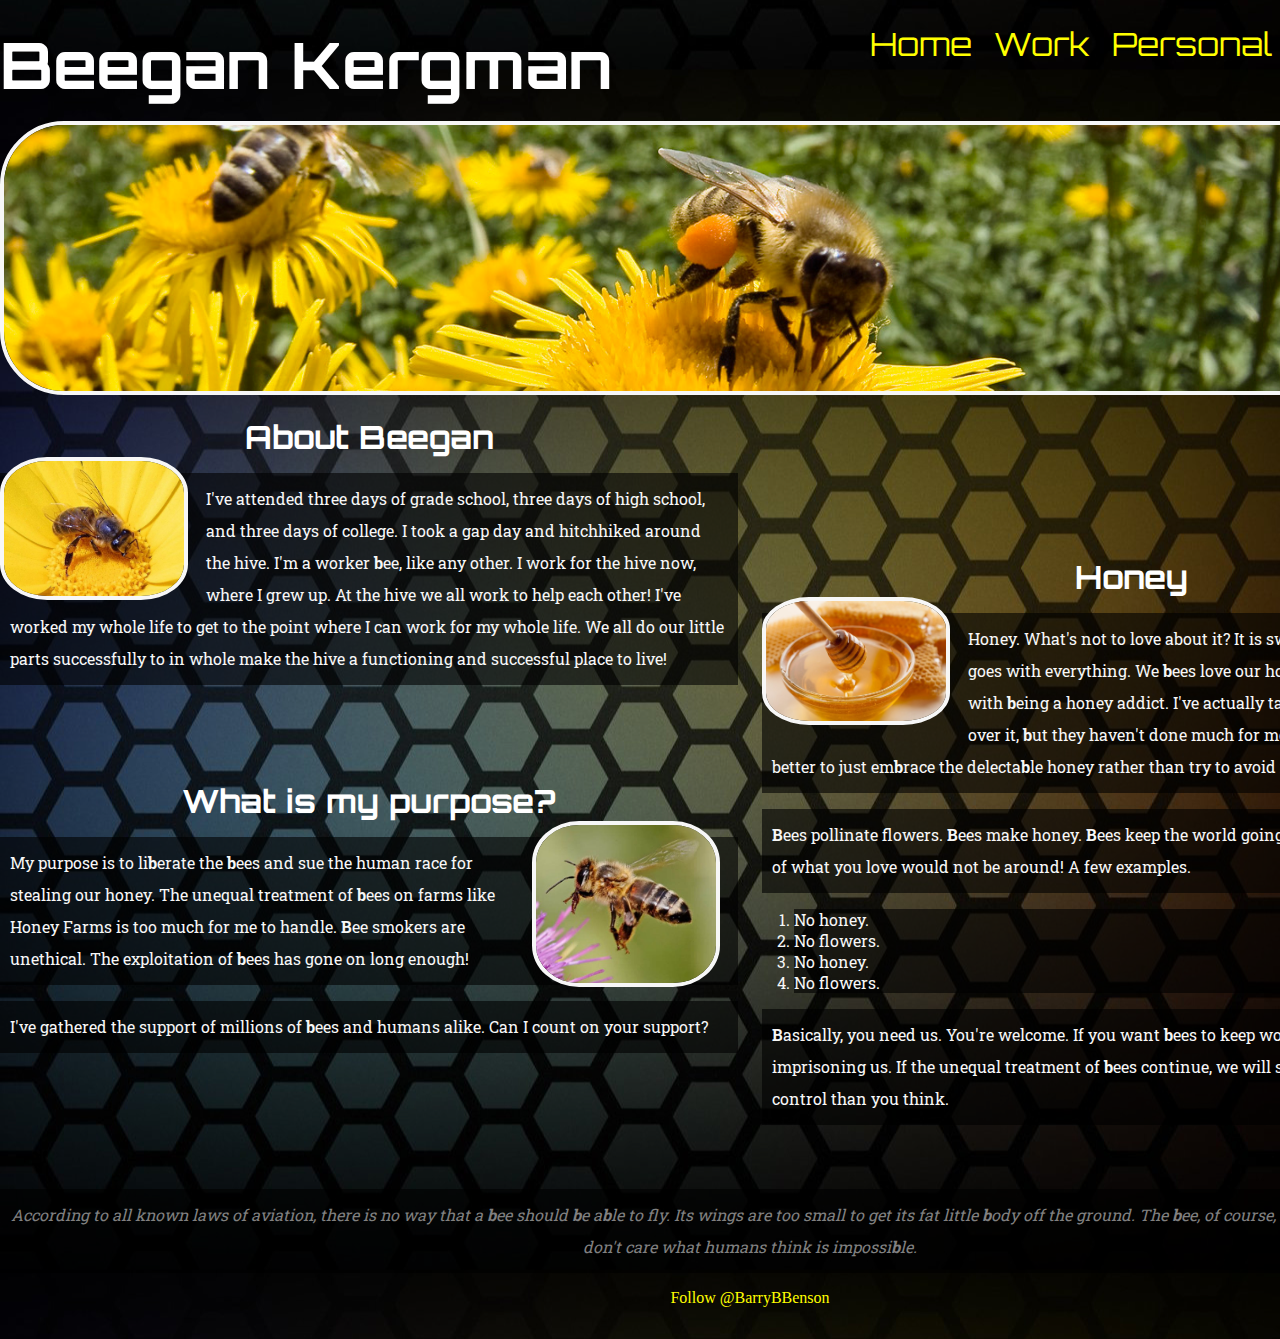
<file: index.html>
<!DOCTYPE html>
<html>

<head>
    <title>My Alter Ego</title>
    <link rel="stylesheet" href="resources/style.css">
    <link href="https://fonts.googleapis.com/css?family=Patrick+Hand|Roboto+Slab" rel="stylesheet">
    <style>
	@import url('https://fonts.googleapis.com/css?family=Orbitron');
	</style>
</head>
<body>

    <header>
    	<nav>
          <a href="index.html">Home</a>
          <a href="work.html">Work</a>
          <a href="personal.html">Personal Life</a>
          <a href="photos.html">Photos</a>
          
        </nav>
        <h1>Beegan Kergman</h1>
        <img src="images/banner.jpg">
        <br>
        <br>
    </header>
    <main id="homepage">
    
        <h2>About Beegan</h2>
        <img class="leftprofile" src="images/honeybee.jpg" alt="profile picture">
        <p>I've attended three days of grade school, three days of high school, and three days of college. I took a gap day and hitchhiked around the hive. I'm a worker <b>b</b>ee, like any other. I work for the hive now, where I grew up. At the hive we all work to help each other! I've worked my whole life to get to the point where I can work for my whole life. We all do our little parts successfully to in whole make the hive a functioning and successful place to live!</p>
        
        <h2><br><br>What is my purpose?</h2>
        <img class="profile" src="images/honeybee2.jpg" alt="profile picture">
        <p>My purpose is to li<b>b</b>erate the <b>b</b>ees and sue the human race for stealing our honey. The unequal treatment of <b>b</b>ees on farms like Honey Farms is too much for me to handle. <b>B</b>ee smokers are unethical. The exploitation of <b>b</b>ees has gone on long enough!</p>
        <p>I've gathered the support of millions of <b>b</b>ees and humans alike. Can I count on your support?</p>
        <br>
        <br>
        <iframe width="100%" height="100" scrolling="no" frameborder="no" src="https://w.soundcloud.com/player/?url=https%3A//api.soundcloud.com/tracks/253477348&amp;auto_play=false&amp;hide_related=false&amp;show_comments=true&amp;show_user=true&amp;show_reposts=false&amp;visual=true"></iframe>
        
        <h2><br>Honey</h2>
        <img class="leftprofile" src="images/honey.jpg" alt="profile picture">
        <p>Honey. What's not to love about it? It is sweet, gooey, and just simply goes with everything. We <b>b</b>ees love our honey. I'm guilty as charged with <b>b</b>eing a honey addict. I've actually taken a few classes to get over it, <b>b</b>ut they haven't done much for me. I've learned that it is better to just em<b>b</b>race the delecta<b>b</b>le honey rather than try to avoid it.</p>
        <p><b>B</b>ees pollinate flowers. <b>B</b>ees make honey. <b>B</b>ees keep the world going. If it wasn't for <b>b</b>ees, a lot of what you love would not be around! A few examples.</p>
        <ol>
            <li>No honey.</li>
            <li>No flowers.</li>
            <li>No honey.</li>
            <li>No flowers.</li>
        </ol>
        <p><b>B</b>asically, you need us. You're welcome. If you want <b>b</b>ees to keep working for you, then stop imprisoning us. If the unequal treatment of <b>b</b>ees continue, we will strike. <b>B</b>ees have more control than you think.</p>
    </main>
    <footer>
        <p style="color: gray; font-style: italic">According to all known laws of aviation, there is no way that a <b>b</b>ee should <b>b</b>e a<b>b</b>le to fly. Its wings are too small to get its fat little <b>b</b>ody off the ground. The <b>b</b>ee, of course, flies anyways. <b>B</b>ecause <b>b</b>ees don't care what humans think is impossi<b>b</b>le.</p>
        <a href="https://twitter.com/BarryBBenson" class="twitter-follow-button" data-show-count="false">Follow @BarryBBenson</a><script async src="//platform.twitter.com/widgets.js" charset="utf-8"></script>
    </footer>
</body>

</html>
</file>
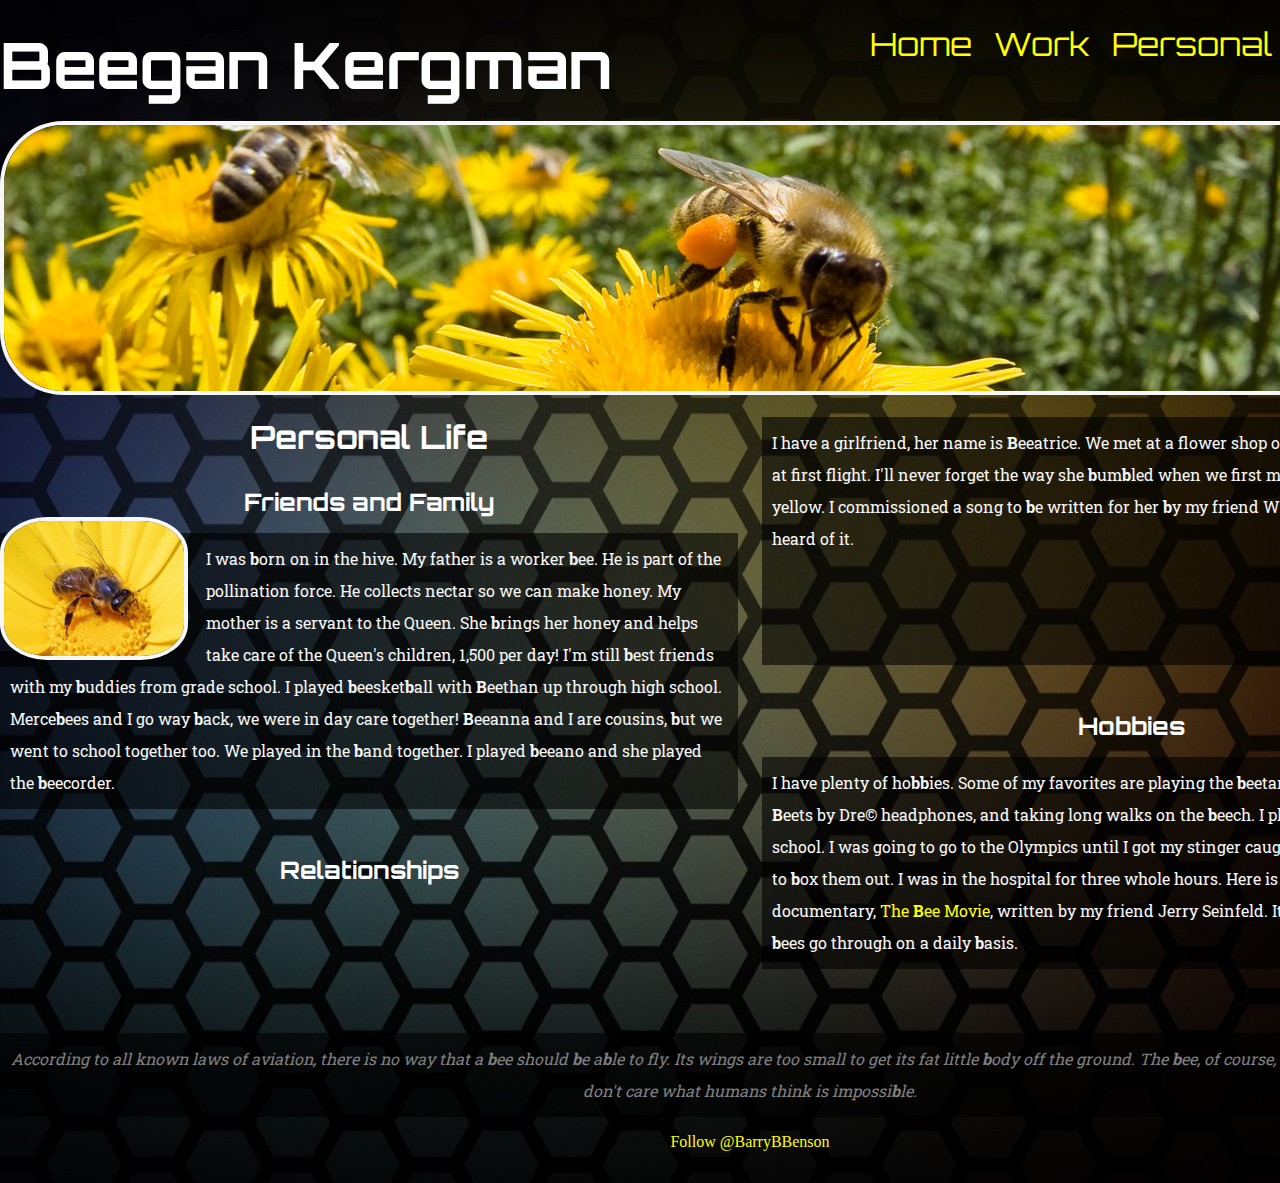
<file: personal.html>
<!DOCTYPE html>
<html>

<head>
    <title>My Alter Ego</title>
    <link rel="stylesheet" href="resources/style.css">
    <link href="https://fonts.googleapis.com/css?family=Patrick+Hand|Roboto+Slab" rel="stylesheet">
    <style>
	@import url('https://fonts.googleapis.com/css?family=Orbitron');
	</style>
</head>
<body>

    <header>
    	<nav>
          <a href="index.html">Home</a>
          <a href="work.html">Work</a>
          <a href="personal.html">Personal Life</a>
          <a href="photos.html">Photos</a>
          
        </nav>
        <h1>Beegan Kergman</h1>
        <img src="images/banner.jpg">
        <br>
        <br>
    </header>
    <main id="homepage">
    
        <h2>Personal Life</h2>
        <h3><br>Friends and Family</h3>
        <img class="leftprofile" src="images/honeybee.jpg" alt="profile picture">
        <p>I was <b>b</b>orn on in the hive. My father is a worker <b>b</b>ee. He is part of the pollination force. He collects nectar so we can make honey. My mother is a servant to the Queen. She <b>b</b>rings her honey and helps take care of the Queen's children, 1,500 per day! I'm still <b>b</b>est friends with my <b>b</b>uddies from grade school. I played <b>b</b>eesket<b>b</b>all with <b>B</b>eethan up through high school. Merce<b>b</b>ees and I go way <b>b</b>ack, we were in day care together! <b>B</b>eeanna and I are cousins, <b>b</b>ut we went to school together too. We played in the <b>b</b>and together. I played <b>b</b>eeano and she played the <b>b</b>eecorder.</p>
        <h3><br>Relationships</h3>
        <p>I have a girlfriend, her name is <b>B</b>eeatrice. We met at a flower shop on Main Street. It was love at first flight. I'll never forget the way she <b>b</b>um<b>b</b>led when we first met. She was so <b>b</b>lack and so yellow. I commissioned a song to <b>b</b>e written for her <b>b</b>y my friend Wiz Khalifa, you may have heard of it.</p<>
        
        <iframe width="75%" height="100" scrolling="no" frameborder="no" src="https://w.soundcloud.com/player/?url=https%3A//api.soundcloud.com/tracks/255837097&amp;auto_play=false&amp;hide_related=false&amp;show_comments=true&amp;show_user=true&amp;show_reposts=false&amp;visual=true"></iframe>
        
        <h3><br>Hobbies</h3>
        <p>I have plenty of ho<b>b</b><b>b</b>ies. Some of my favorites are playing the <b>b</b>eetar, listening to music on my <b>B</b>eets by Dre&copy; headphones, and taking long walks on the <b>b</b>eech. I played <b>b</b>eesket<b>b</b>all in high school. I was going to go to the Olympics until I got my stinger caught in another player trying to <b>b</b>ox them out. I was in the hospital for three whole hours. Here is a link to my favorite documentary, <a href="script.html">The <b>B</b>ee Movie</a>, written by my friend Jerry Seinfeld. It is about the struggles us <b>b</b>ees go through on a daily <b>b</b>asis. </p>
        </main>
    <footer>
        <p style="color: gray; font-style: italic">According to all known laws of aviation, there is no way that a <b>b</b>ee should <b>b</b>e a<b>b</b>le to fly. Its wings are too small to get its fat little <b>b</b>ody off the ground. The <b>b</b>ee, of course, flies anyways. <b>B</b>ecause <b>b</b>ees don't care what humans think is impossi<b>b</b>le.</p>
        <a href="https://twitter.com/BarryBBenson" class="twitter-follow-button" data-show-count="false">Follow @BarryBBenson</a><script async src="//platform.twitter.com/widgets.js" charset="utf-8"></script>
    </footer>
</body>

</html>
</file>
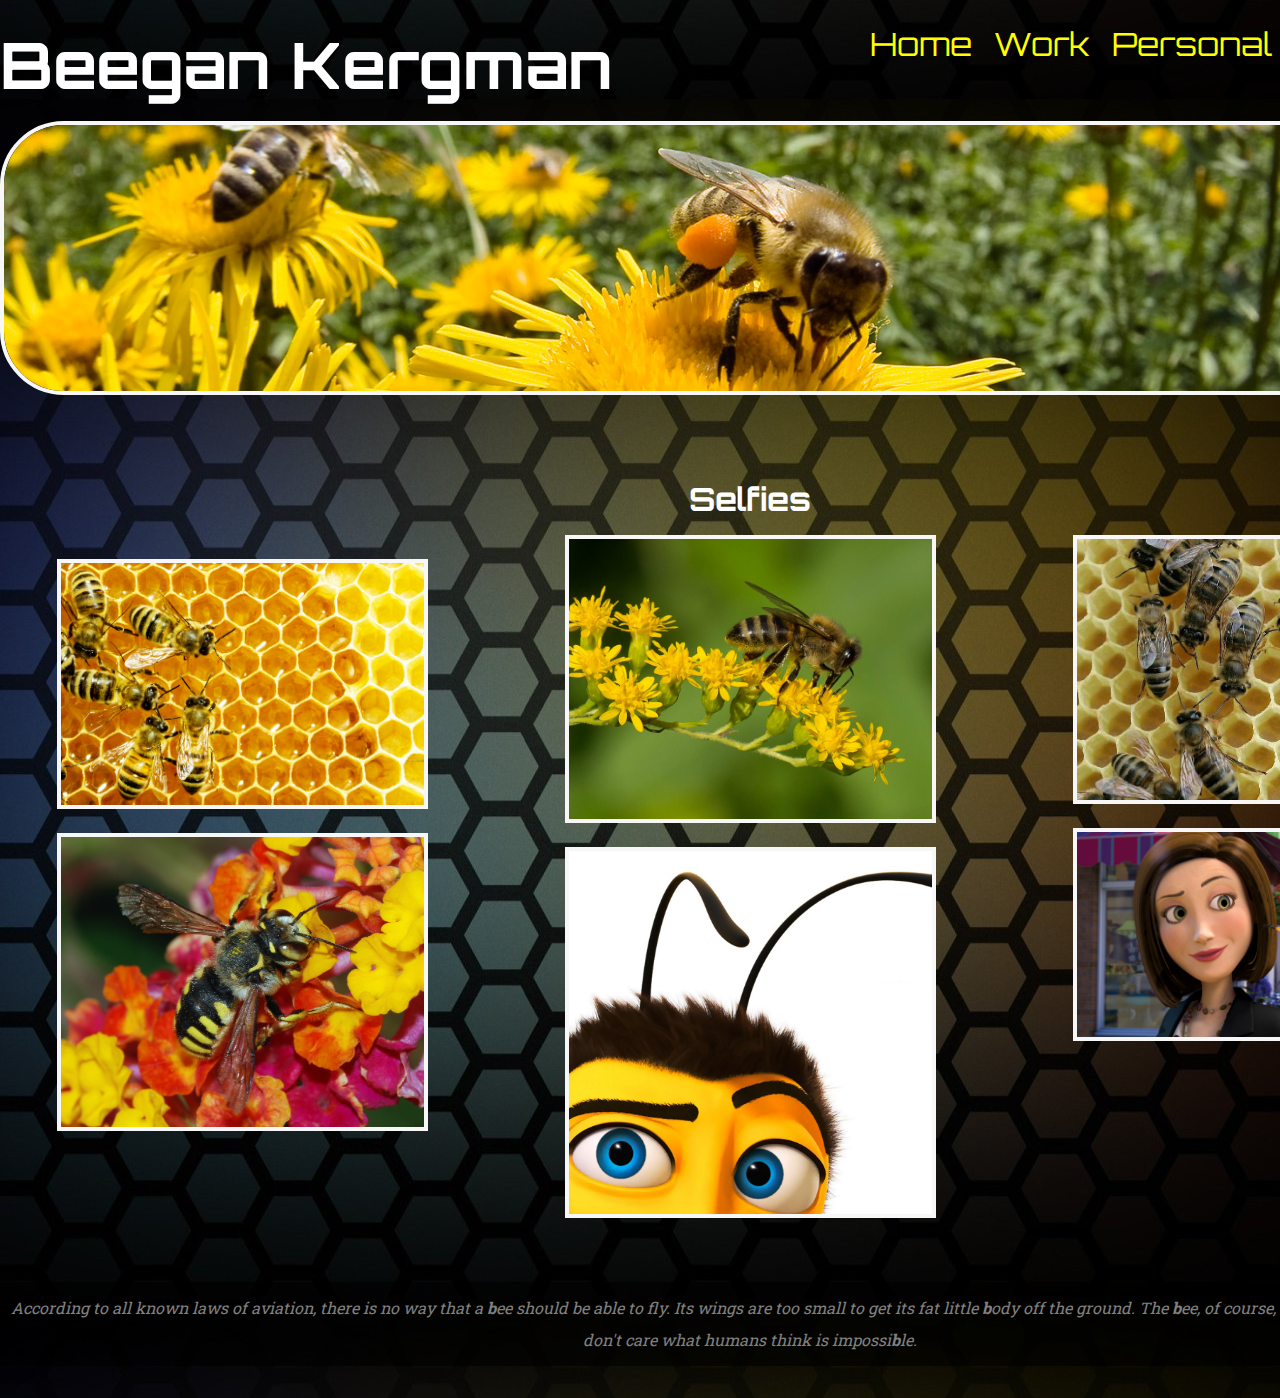
<file: photos.html>
<!DOCTYPE html>
<html>

<head>
    <title>My Alter Ego</title>
    <link rel="stylesheet" href="resources/style.css">
    <link href="https://fonts.googleapis.com/css?family=Patrick+Hand|Roboto+Slab" rel="stylesheet">
    <style>
	@import url('https://fonts.googleapis.com/css?family=Orbitron');
	</style>
</head>
<body>
    <header>
    	<nav>
          <a href="index.html">Home</a>
          <a href="work.html">Work</a>
          <a href="personal.html">Personal Life</a>
          <a href="photos.html">Photos</a>
        </nav>
        <h1>Beegan Kergman</h1>
        <img src="images/banner.jpg">
        
    </header>
    <h2><br><br>Selfies</h2>
    <main id="photo-grid">
        <a href="images/bees1.jpg">
            <img class="noborder" src="images/bees1.jpg" alt="With my homies">
        </a>
        <a href="images/bees2.jpg">
            <img class="noborder" src="images/bees2.jpg" alt="Flower for my gf">
        </a>
        <a href="images/bees3.jpg">
            <img class="noborder" src="images/bees3.jpg" alt="#Pollinate4Lyfe">
        </a>
        <a href="images/bees4.jpg">
            <img class="noborder" src="images/bees4.jpg" alt="I live and breath flowers">
        </a>
        <a href="images/bees5.jpg">
            <img class="noborder" src="images/bees5.jpg" alt="Tough day at work">
        </a>
        <a href="images/bees6.jpg">
            <img class="noborder" src="images/bees6.jpg" alt="Senior picture">
        </a>
    </main>
    <footer>
        <p style="color: gray; font-style: italic">According to all known laws of aviation, there is no way that a <b>b</b>ee should be able to fly. Its wings are too small to get its fat little <b>b</b>ody off the ground. The <b>b</b>ee, of course, flies anyways. <b>B</b>ecause <b>b</b>ees don't care what humans think is impossi<b>b</b>le.</p>
    </footer>
</body>

</html>
</file>
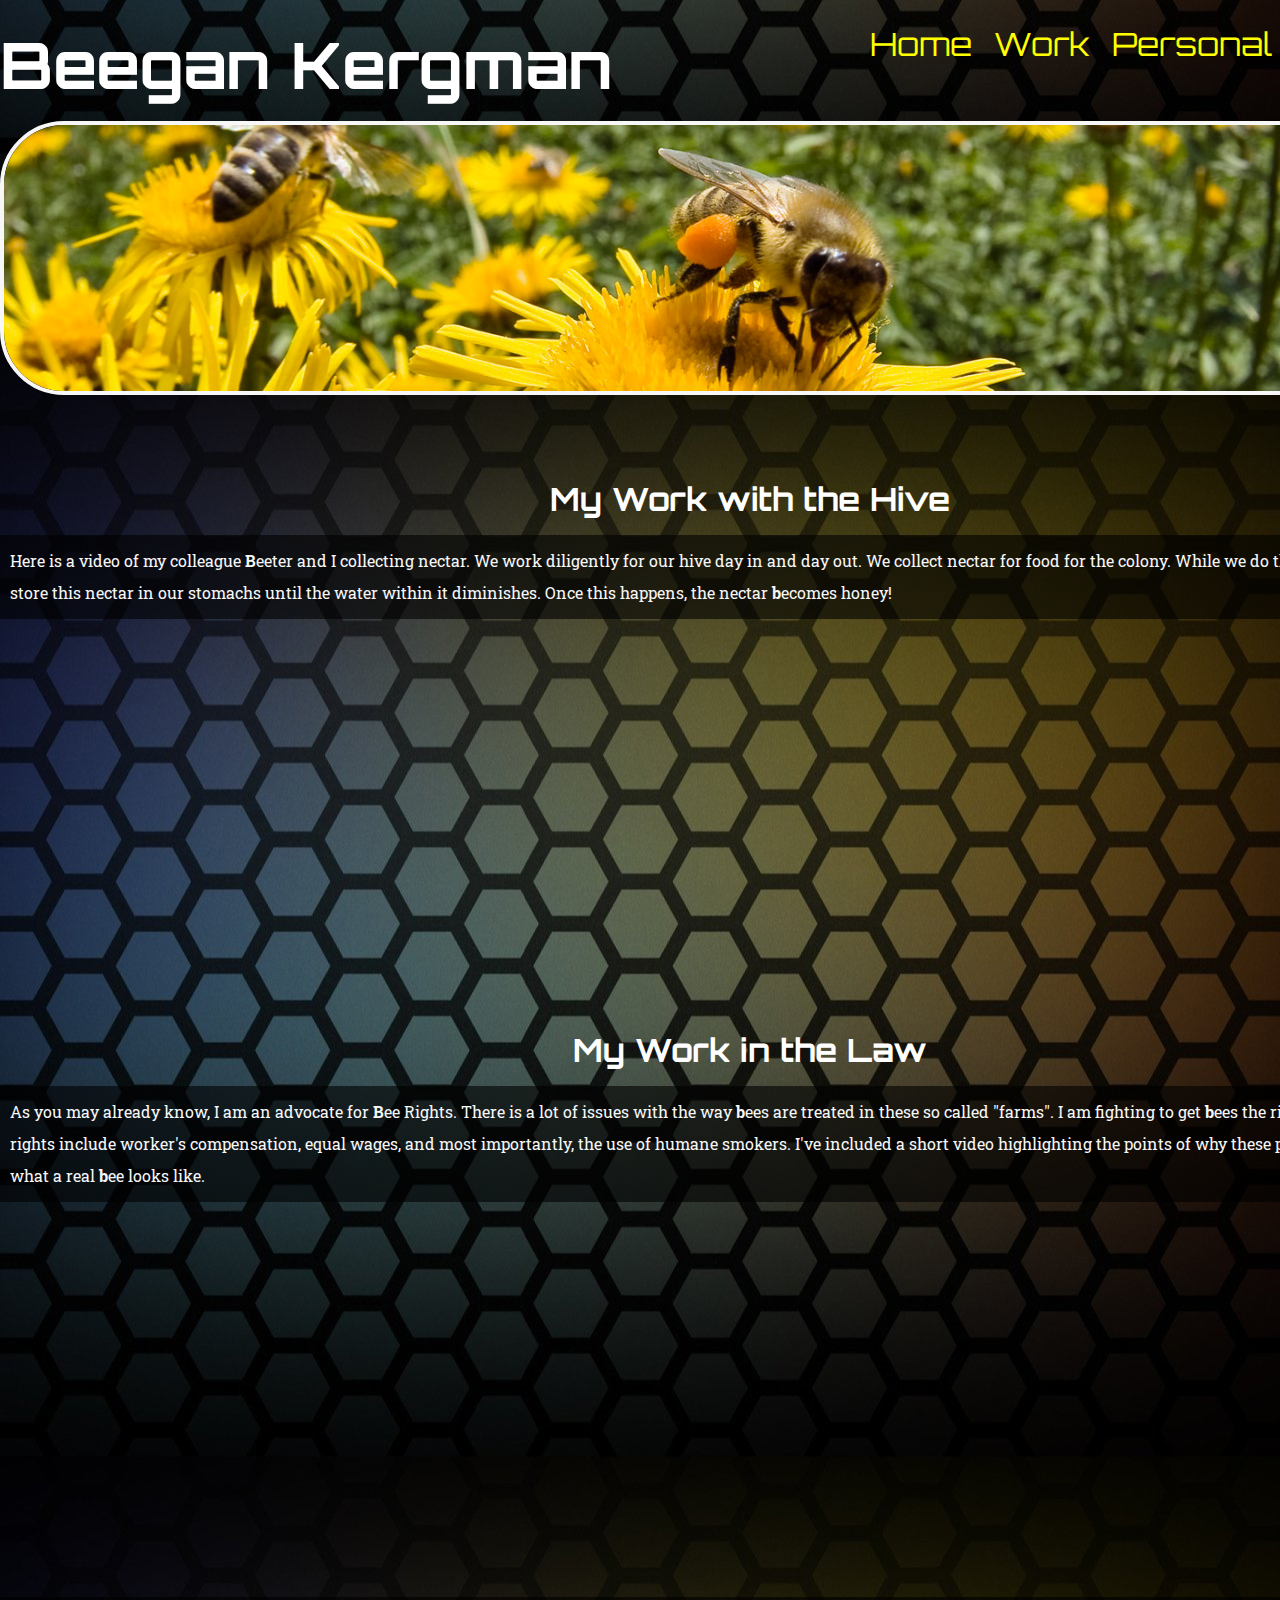
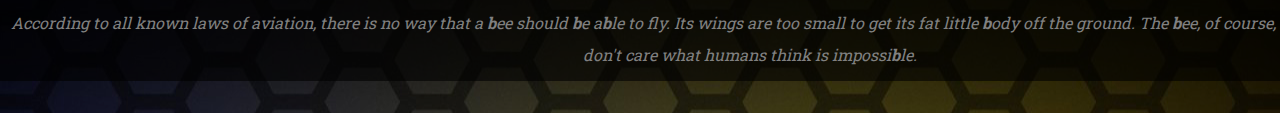
<file: work.html>
<!DOCTYPE html>
<html>

<head>
    <title>My Alter Ego</title>
    <link rel="stylesheet" href="resources/style.css">
    <link href="https://fonts.googleapis.com/css?family=Patrick+Hand|Roboto+Slab" rel="stylesheet">
    <style>
	@import url('https://fonts.googleapis.com/css?family=Orbitron');
	</style>
</head>
<body>
    <header>
    	<nav>
          <a href="index.html">Home</a>
          <a href="work.html">Work</a>
          <a href="personal.html">Personal Life</a>
          <a href="photos.html">Photos</a>
        </nav>
        <h1>Beegan Kergman</h1>
        <img src="images/banner.jpg">
        
    </header>
    <h2><br><br>My Work with the Hive</h2>
    <main>
        <p>Here is a video of my colleague <b>B</b>eeter and I collecting nectar. We work diligently for our hive day in and day out. We collect nectar for food for the colony. While we do this, we pollinate plants. We store this nectar in our stomachs until the water within it diminishes. Once this happens, the nectar <b>b</b>ecomes honey!</p>
        <iframe width="560" height="315" src="https://www.youtube.com/embed/VavyoFY03z0" frameborder="0" allowfullscreen></iframe>
    
        
    <h2><br><br>My Work in the Law</h2>
    	<p>As you may already know, I am an advocate for <b>B</b>ee Rights. There is a lot of issues with the way <b>b</b>ees are treated in these so called "farms". I am fighting to get <b>b</b>ees the rights they deserve. These rights include worker's compensation, equal wages, and most importantly, the use of humane smokers. I've included a short video highlighting the points of why these prisons are inhumane and what a real <b>b</b>ee looks like.</p>
         <iframe width="560" height="315" src="https://www.youtube.com/embed/NGKD72gDSF0" frameborder="0" allowfullscreen></iframe>
</video> 
    </main>
    <footer>
        <p style="color: gray; font-style: italic">According to all known laws of aviation, there is no way that a <b>b</b>ee should <b>b</b>e a<b>b</b>le to fly. Its wings are too small to get its fat little <b>b</b>ody off the ground. The <b>b</b>ee, of course, flies anyways. <b>B</b>ecause <b>b</b>ees don't care what humans think is impossi<b>b</b>le.</p>
    </footer>
</body>

</html>
</file>
<file: resources/style.css>
* {
    margin: 0;
    padding: 0;
}

body {
    width: 1500px;
    background-image: url("background3.jpg");
    background-position:center;
    margin-left: auto;
    margin-right: auto;
}

header {
    margin-top: 24px;
}

footer {
    margin-top: 64px;
    margin-bottom: 32px;
    text-align: center;
}

nav {
    font-size: 24px;
    float: right;
    margin: 0;
    text-align: center;
}

nav a {
    font-family: 'Orbitron', sans-serif;
    font-size: 32px;
    margin-left: 8px;
    margin-right: 8px;
}

p {
    font-family: 'Roboto Slab', serif;
    background: rgba(0, 0, 0, 0.6);
    margin-top: 16px;
    margin-bottom: 16px;
    line-height: 200%;
    color: #f7f7f7;
    padding: 10px;
}

h1 {
    font-size: 64px;
    margin-bottom: 16px;
    text-align: center;
    float: left;
    font-family: 'Orbitron', sans-serif;
    color: white;
}

h2 {
    font-size: 32px;
    font-family: 'Orbitron', sans-serif;
    color: white;
    float: center;
    text-align: center;
}

h3 {
    font-size: 24px;
    font-family: 'Orbitron', sans-serif;
    color: white;
    float: center;
    text-align: center;
}

ul,
ol {
    font-size: 16px;
    margin-left: 32px;
    background: rgba(0, 0, 0, 0.6);
    font-family: 'Roboto Slab', serif;
    color: #f7f7f7;
}

img {
    border-radius: 4em;
    width: 100%;
    border: 4px solid #f7f7f7;
}

iframe {
    margin-right: auto;
    margin-left: auto;
    display: block;
}

a {
    color: yellow;
    text-decoration: none;
}

a:hover {
    color: #ffffff;
}

#homepage {
    column-count: 2;
    column-gap: 24px;
}

pre {
    font-family: 'Roboto Slab', serif;
    background: rgba(0, 0, 0, 0.6);
    margin-top: 16px;
    margin-bottom: 16px;
    line-height: 200%;
    color: #f7f7f7;
}

#photo-grid {
    margin-top: 16px;
    column-count: 3;
    column-gap: 24px;
}

#photo-grid img {
    margin-top: 24px;
}

.profile {
    float: right;
    margin-right: 18px;
    width: 180px;
    border-radius: 25%;
    border: 4px solid #f7f7f7;
}

.center {
    margin-left: auto;
    margin-right: auto;
    display: block;
}

.leftprofile {
    float: left;
    margin-right: 18px;
    width: 180px;
    border-radius: 25%;
    border: 4px solid #f7f7f7;
}

.noborder {
    border-radius: 0em;
    width: 75%;
    margin-left: auto;
    margin-right: auto;
    display: block;
}
</file>
